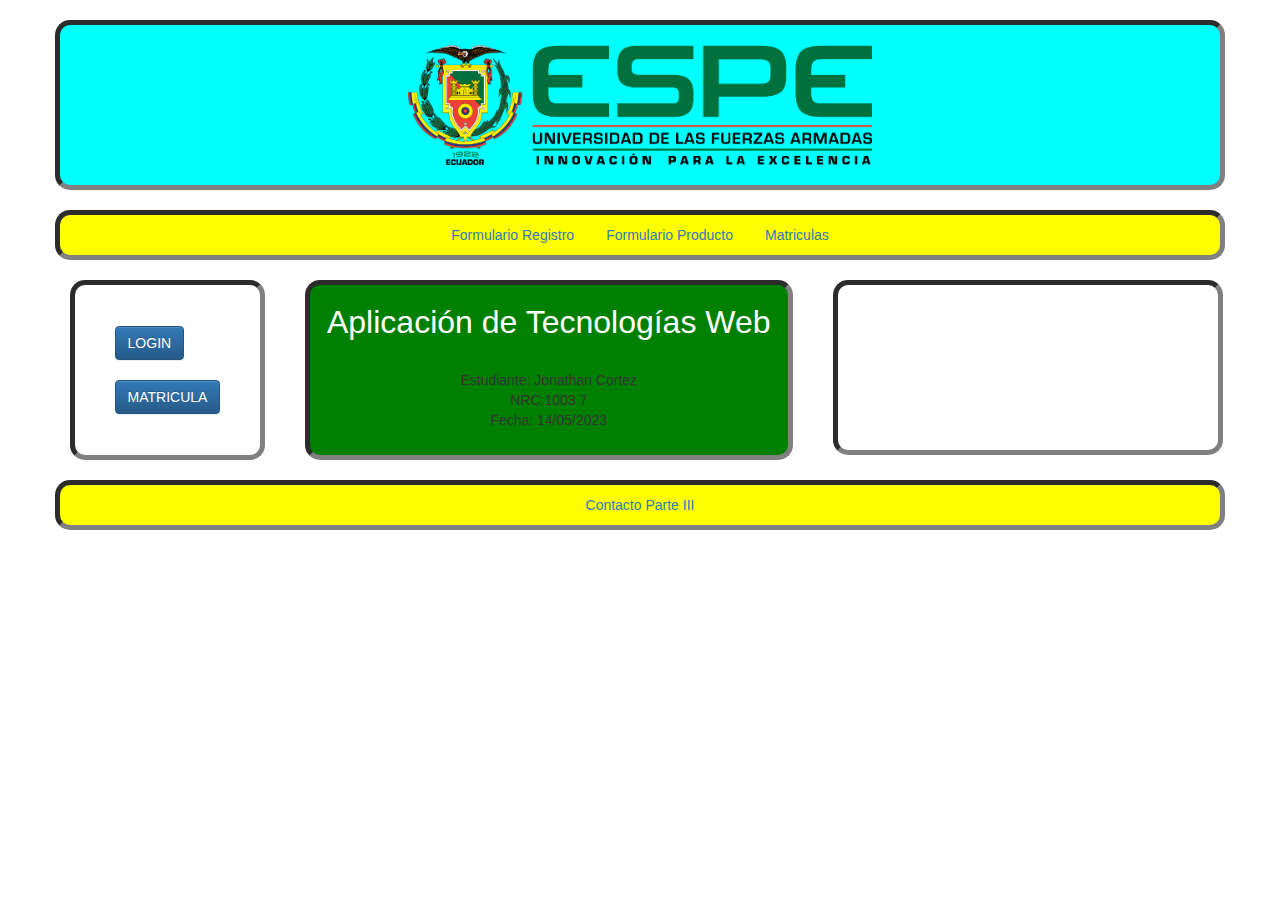
<file: index.html>
<!DOCTYPE html>
<html lang="en">
<head>
	<meta charset="UTF-8">
	<meta name="viewport" content="width=device-width, initial-scale=1.0">
	<title>Tarea Individual</title>
	<meta name="viewport" content="width=device-width, initial-scale=1">
    <link rel="apple-touch-icon" href="apple-touch-icon.png">

    <link rel="stylesheet" href="css/bootstrap.min.css">
    
    <link rel="stylesheet" href="css/bootstrap-theme.min.css">
    <link rel="stylesheet" href="css/main.css">
</head>
<br>
<header>
	<div class="container">
		<div class="row">
			<div class="color1 space centrado">
				<img class="img1" src="img/imagen.png">
			</div>	
		</div>
	</div>
</header>
<br>
<body>
	<div class="container">
		<div class="row">
			<div class="color2 space">
				<ul class="nav nav-pills centrado">
			      <li><a href="html/Formulario Registro.html">Formulario Registro</a></li>
			      <li><a href="html/Formulario Producto.html">Formulario Producto</a></li>
			      <li><a href="#">Matriculas</a></li>
			    </ul>
			</div>	
		</div>
		<br>
		<div class="container">
			
		
		<div class="row">
			<div class="col-xs-12 col-md-12 col-lg-2 space cuadro1">
				<div>
					<a href="Login/Login.html">
						<button class="btn btn-primary">
							<span>LOGIN</span>
						</button>
					</a>
					<br>
					<br>
					<button class="btn btn-primary">
						<span>MATRICULA</span>
					</button>
				</div>

			</div>
			<div class="col-xs-12 col-md-12 col-lg-5 color3 space divr divl cuadro2">
				<h1 class="titulo">Aplicación de Tecnologías Web</h1>
				<br>
				Estudiante: Jonathan Cortez
				<br>
				NRC:1003
7				<br>
				Fecha: 14/05/2023

			</div>
			<div class="col-xs-12 col-md-12 col-lg-4 space">
				<iframe  class="video" 
				src="https://www.youtube.com/embed/p1GmFCGuVjw" 
				title="How To Make A Website With Login And Register | HTML CSS &amp; Javascript" frameborder="0" 
				allow="accelerometer; autoplay; clipboard-write; encrypted-media; gyroscope; picture-in-picture; web-share" allowfullscreen></iframe>

			</div>
			
		</div>
	</div>
	</div>

</body>
<br>
<footer>
	<div class="container">
		<div class="row">
			<div class="color2 space centrado">
				<ul class="nav nav-pills centrado">
			      <li><a href="html/Contacto.html">Contacto Parte III</a></li>
			    </ul>
			</div>	
		</div>
	</div>
</footer>
</html>
</file>
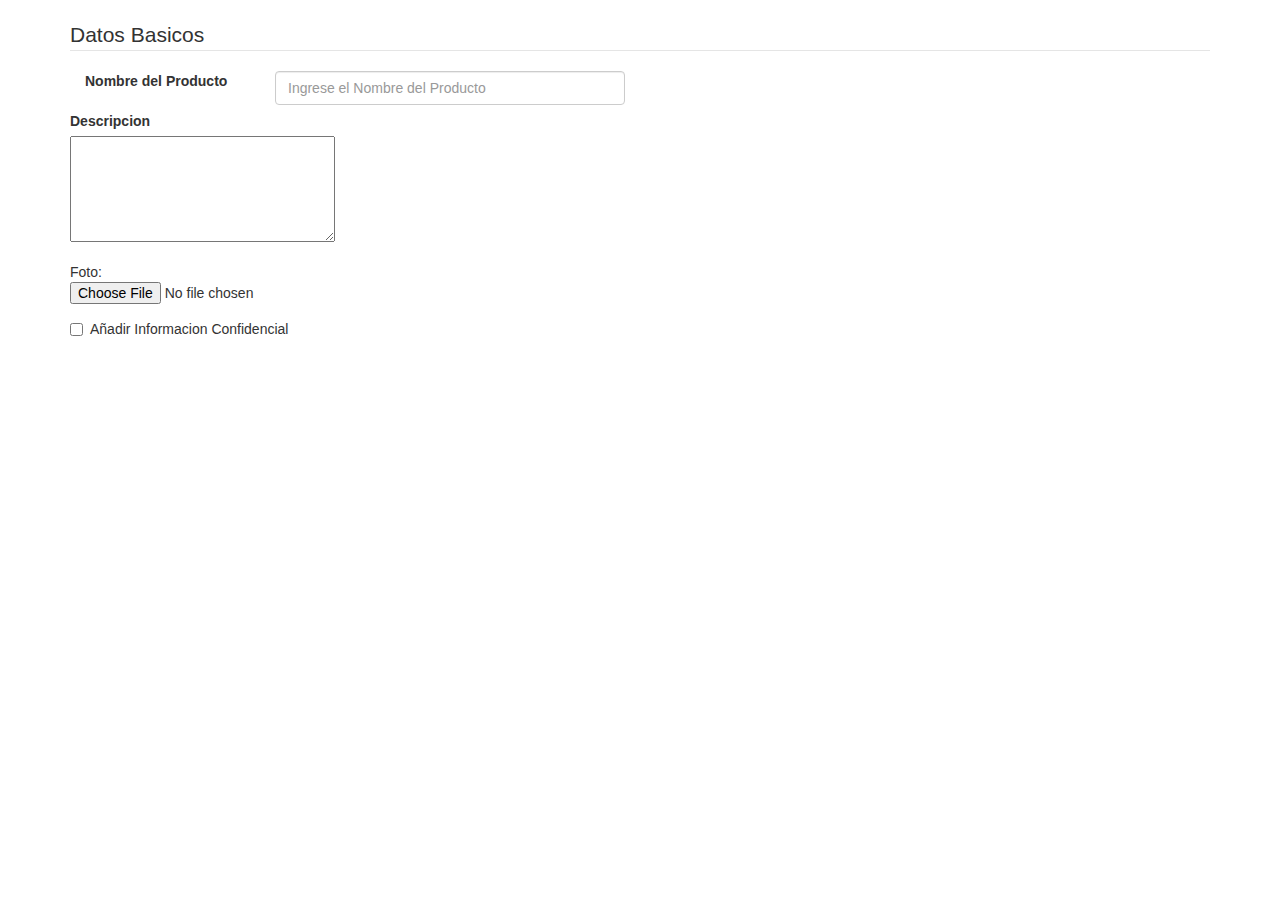
<file: html/Formulario Producto.html>
<!DOCTYPE html>
<html lang="en">
<head>
	<meta charset="UTF-8">
	<meta name="viewport" content="width=device-width, initial-scale=1.0">
	<title>Formulario Producto</title>
	<meta name="viewport" content="width=device-width, initial-scale=1">
    <link rel="apple-touch-icon" href="apple-touch-icon.png">

    <link rel="stylesheet" href="../css/bootstrap.min.css">
    
    <link rel="stylesheet" href="../css/bootstrap-theme.min.css">
    <link rel="stylesheet" href="../css/main.css">
</head>
<body>
	<br>
<div class="container">
	<form>
		<fieldset>
			<legend>Datos Basicos</legend>
			<div class="form-group">
		      <label class="control-label col-sm-2" for="Producto">Nombre del Producto</label>
		      <div class="col-sm-4">
		      		<input type="text" class="form-control" id="Producto" placeholder="Ingrese el Nombre del Producto">
		      </div>
		      <br>
		      <br>

		    <div class="form-group">
				<label for="CallePr">Descripcion</label>
				<br>
				<textarea name="Referencia" id="Referencia" cols="30" rows="5"></textarea>
			</div>

			 <div class="form-group">
				<p>
				    Foto:
				    <input type="file" name="archivosubido">
				  </p>
			</div>

		    </div>

			
			<div class="checkbox">
				<label><input type="checkbox" id="EntregaTercero" onchange="mostrarOcultarFormulario()">Añadir Informacion Confidencial</label>
			</div>
		    <br>
		</fieldset>
		<br>
		<br>
		</form>
		<form id="FormTercero" style="display:none">
		<fieldset>
			<legend>Datos Economicos</legend>
			<div class="form-group">
		      <label class="control-label col-sm-1" for="Precio">Precio</label>
		      <div class="col-sm-2">
		      		<input type="number" class="form-control" id="Precio" step="0.01" min="0" placeholder="XX.XX $">	
		      </div>

		      <label class="control-label col-sm-2" for="Impuestos">      Impuestos</label>
		      <div class="col-sm-2">
		      		<select class="form-control" id="Impuestos">
			        <option>4%</option>
			        <option>6%</option>
			        <option>8%</option>
			        <option>10%</option>
			      </select>	
		      </div>
		    </div>
		    <br>
		    <br>
			<div class="form-group">
				<p>
			    Promocion<br>
			    <input type="radio" name="empleoactual" value="tiempocompleto">Ninguno<br>
			    <input type="radio" name="empleoactual" value="mediodia">Transporte Gratuito<br>
			    <input type="radio" name="empleoactual" value="sinempleo">Descuento 5%
			  </p>
			</div>
		    <br>
		</fieldset>
		
		<button type="submit" class="btn btn-default">Guardar Cambio</button>
		<button type="reset" class="btn btn-default">Borrar los datos Introducidos</button>
	</form>
	
</div>

</body>
<script src="../js/Funciones.js"></script>

</html>
</file>
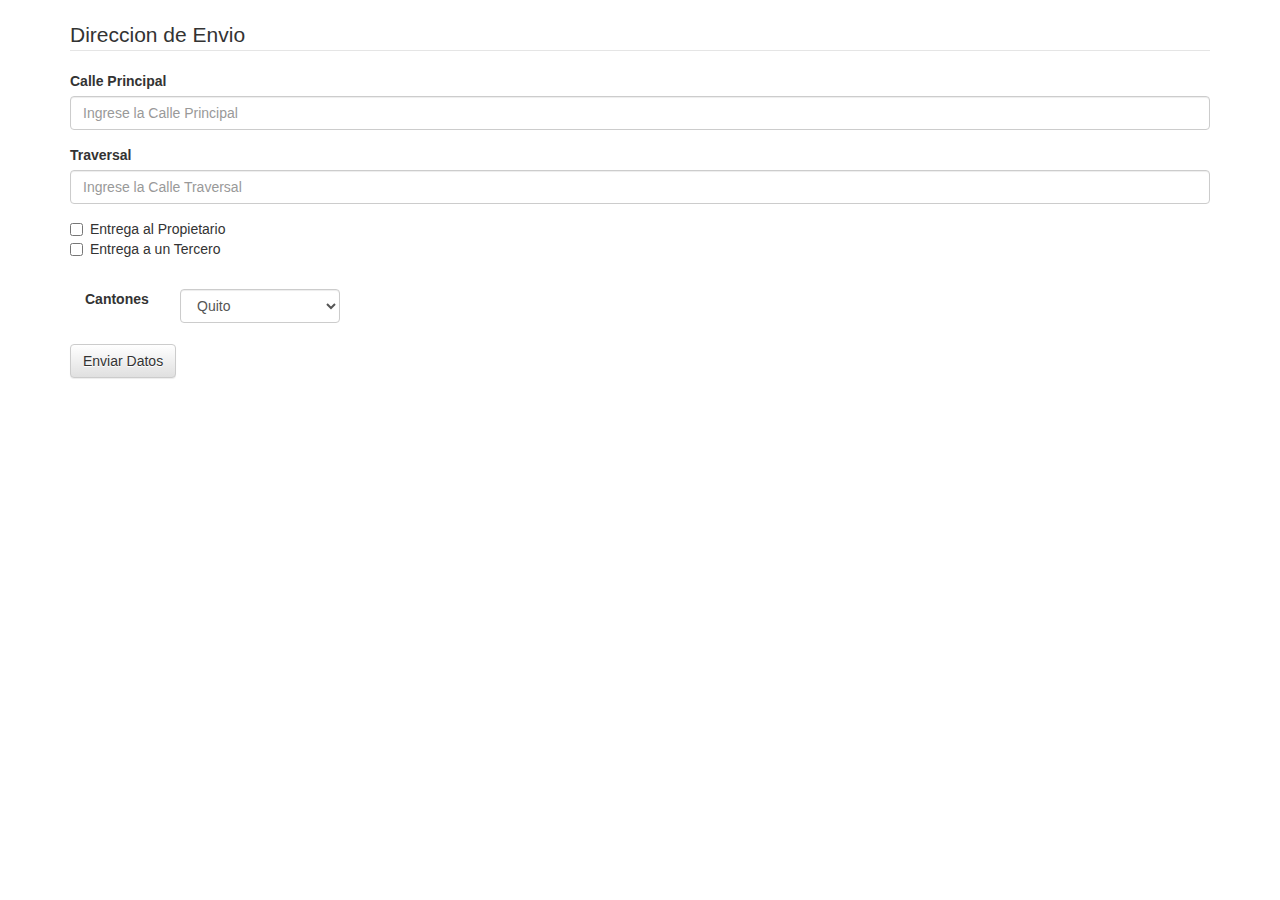
<file: html/Formulario Registro.html>
<!DOCTYPE html>
<html lang="en">
<head>
	<meta charset="UTF-8">
	<meta name="viewport" content="width=device-width, initial-scale=1.0">
	<title>Formulario Registro</title>
	<meta name="viewport" content="width=device-width, initial-scale=1">
    <link rel="apple-touch-icon" href="apple-touch-icon.png">

    <link rel="stylesheet" href="../css/bootstrap.min.css">
    
    <link rel="stylesheet" href="../css/bootstrap-theme.min.css">
    <link rel="stylesheet" href="../css/main.css">
</head>
<body>
	<br>
<div class="container">
	<form>
		<fieldset>
			<legend>Direccion de Envio</legend>
			<div class="form-group">
				<label for="CallePr">Calle Principal</label>
				<input type="text" class="form-control" id="CallePr" placeholder="Ingrese la Calle Principal">
			</div>

			<div class="form-group">
				<label for="Traversal">Traversal</label>
				<input type="text" class="form-control" id="Traversal" placeholder="Ingrese la Calle Traversal">
			</div>
			<div class="checkbox">
				<label><input type="checkbox">Entrega al Propietario</label>
				<br>
				<label><input type="checkbox" id="EntregaTercero" onchange="mostrarOcultarFormulario()">Entrega a un Tercero</label>
			</div>
			<br>
			<div class="form-group">
		      <label class="control-label col-sm-1" for="cantones">Cantones</label>
		      <div class="col-sm-2"> 
			      <select class="form-control" id="cantones">
			        <option>Quito</option>
			        <option>Cuenca</option>
			        <option>Guayaquil</option>
			        <option>Galapagos</option>
			      </select>
		  		</div>
		    </div>
		    <br>
		    <br>
		    <button type="submit" class="btn btn-default">Enviar Datos</button>
		</fieldset>
		<br>
		<br>
		</form>
		<form id="FormTercero" style="display:none">
		<fieldset>
			<legend>Informacion Confidencial</legend>
			<div class="form-group">
		      <label class="control-label col-sm-1" for="CodigoPostal">Codigo Postal</label>
		      <div class="col-sm-3">
		      		<input type="text" class="form-control" id="CodigoPostal" placeholder="Ingrese el Codigo Postal">
		      </div>

		    </div>
		    <br>
		    <br>
		    <br>
			<div class="form-group">
				<label for="CallePr">Referencia de la Direccion</label>
				<br>
				<textarea name="Referencia" id="Referencia" cols="30" rows="5"></textarea>
			</div>
		    <br>
		    <button type="submit" class="btn btn-default">Guardar</button>
		</fieldset>
	</form>
	
</div>

</body>
<script src="../js/Funciones.js"></script>

</html>
</file>
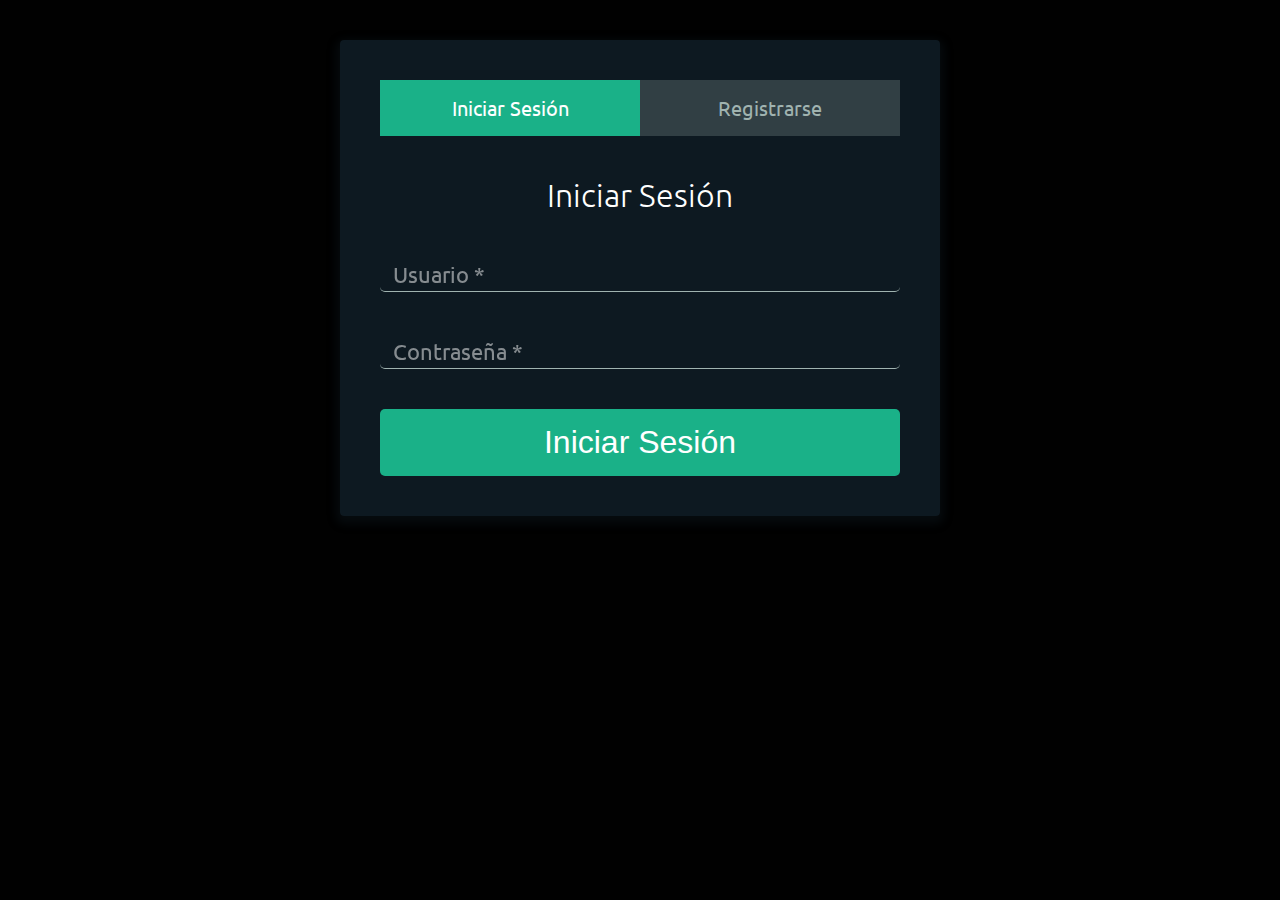
<file: Login/Login.html>
<!DOCTYPE html>
<html lang="es">
<head>
    <meta charset="UTF-8">
    <meta name="viewport" content="width=device-width, user-scalable=no, initial-scale=1.0, maximum-scale=1.0, minimum-scale=1.0">

    <!-- Estilos Google -->
    <link href="https://fonts.googleapis.com/css?family=Raleway|Ubuntu" rel="stylesheet">

    <!-- Estilos -->
    <link rel="stylesheet" href="css/estilos.css">

    <title>Formulario Login y Registro de Usuarios</title>
</head>
<body>
    <div class="contenedor-formularios">
        <!-- Links de los formularios -->
        <ul class="contenedor-tabs">
            <li class="tab tab-segunda active"><a href="#iniciar-sesion">Iniciar Sesión</a></li>
            <li class="tab tab-primera" name="registrar"><a href="#registrarse" >Registrarse</a></li>
        </ul>

        <!-- Contenido de los Formularios -->
        <div class="contenido-tab">
            <!-- Iniciar Sesion -->
            <div id="iniciar-sesion">
                <h1>Iniciar Sesión</h1>
                <form name="FormaLogin" action="" method="post">
                    <div class="contenedor-input">
                        <label>
                            Usuario <span class=>*</span>
                        </label>
                        <input type="text" name="usuario">
                    </div>

                    <div class="contenedor-input">
                        <label>
                            Contraseña <span class=>*</span>
                        </label>
                        <input type="password" name="clave">
                    </div>
                    <input type="submit" class="button button-block" value="Iniciar Sesión">
                </form>
            </div>

            <!-- Registrarse -->
            <div id="registrarse">
                <h1>Registrarse</h1>
                <form action="" method="post">
                    <div class="fila-arriba">
                        <div class="contenedor-input">
                            <label>
                                Nombre <span class=>*</span>
                            </label>
                            <input type="text" name="nom">
                        </div>

                        <div class="contenedor-input">
                            <label>
                                Apellido <span class=>*</span>
                            </label>
                            <input type="text" name="ape">
                        </div>
                    </div>
                    <div class="contenedor-input">
                        <label>
                            Usuario <span class=>*</span>
                        </label>
                        <input type="text" name="usu">
                    </div>
                    <div class="contenedor-input">
                            <label>
                                Email <span class=>*</span>
                            </label>
                        <input type="email" name="email">
                    </div>
                    <div class="contenedor-input">
                        <label>
                            Contraseña <span class=>*</span>
                        </label>
                        <input type="password"  name="pas">
                    </div>
                    
                    <div class="contenedor-input">
                        <label>
                            Telefono <span class=>*</span>
                        </label>
                        <input type="text" name="telefono">
                    </div>

                    <div class="contenedor-input">
                        <label>
                            Empresa <span class=>*</span>
                        </label>
                        <input type="text" name="empresa">
                    </div>
                    <div class="contenedor-input">
                        <label>
                            <span class=></span>
                        </label>
                        <input type="date" name="fecha">
                    </div>

                    <input type="submit" class="button button-block" value="Registrarse">
                </form>
            </div>
        </div>
    </div>

   <script src="js/jquery.js"></script>
   <script src="js/main.js"></script>

</body>
</html>
</file>
<file: css/main.css>
/* ==========================================================================
   Author's custom styles
   ========================================================================== */

.color1 {
    background-color: rgb(0, 255, 255);
}

.color2 {
    background-color: yellow;
}

.color3 {
    background-color: green;
}


// CODIGO INSERTADO


body {
    padding-top: 50px;  
}

.space {
    border-color: gray;
    border-style: inset;
    border-radius: 15px;
    border-width: 5px;
}

.img1 {
    margin: 20px;
    width: 40%;
    height: 30%;
    justify-content: center;
}

.navegacion{
    margin: 0 auto;
    text-align: center;
    background-position: center;
}

.centrado{
    display: flex;
    text-align: center;
    justify-content: center;
}

.video{
    display: flex;
    width: 109%;
    height: 165px;
    margin: 0 -15px;
    border-radius: 13px;
}

.divr {
    margin-right: 40px;
}

.divl {
    margin-left: 40px;
}

.titulo{
    color: white;
    font-size: 32px;
}

.cuadro1{
    display: flex;
    align-items: center;
    justify-content: center;
    height: 180px;
    
}

.cuadro2{
    height: 180px;
    text-align: center;
}
</file>
<file: Login/css/estilos.css>
* {
  padding: 0;
  margin: 0;
}

*, *:before, *:after {
  -webkit-box-sizing: border-box;
  box-sizing: border-box;
}

body {
  background: rgba(1,1,1);
  font-family: "Ubuntu", helvetica;
}

a {
  text-decoration: none;
  color: #1ab188;
  -webkit-transition: .5s ease;
  -o-transition: .5s ease;
  transition: .5s ease;
}

a:hover {
  color: #179b76;
}

.contenedor-formularios {
  background: rgba(19, 35, 47, 0.7);
  padding: 40px;
  max-width: 600px;
  margin: 40px auto;
  border-radius: 4px;
  -webkit-box-shadow: 0 4px 10px 4px rgba(19, 35, 47, 0.3);
  box-shadow: 0 4px 10px 4px rgba(19, 35, 47, 0.3);
}

.contenedor-tabs {
  list-style: none;
  padding: 0;
  margin: 0 0 40px 0;
}

.contenedor-tabs:after {
  content: "";
  display: table;
  clear: both;
}

.contenedor-tabs li a {
  display: block;
  text-decoration: none;
  padding: 15px;
  background: rgba(160, 179, 176, 0.25);
  color: #a0b3b0;
  font-size: 20px;
  float: left;
  width: 50%;
  text-align: center;
  cursor: pointer;
  -webkit-transition: .5s ease;
  -o-transition: .5s ease;
  transition: .5s ease;
}

.contenedor-tabs li a:hover {
  background: #179b77;
  color: #fff;
}

.contenedor-tabs .active a {
  background: #1ab188;
  color: #fff;
}

.contenido-tab > div:last-child {
  display: none;
}

h1 {
  text-align: center;
  color: #fff;
  font-weight: 300;
  margin: 0 0 40px;
}

label {
  position: absolute;
  -webkit-transform: translateY(6px);
  -ms-transform: translateY(6px);
  transform: translateY(6px);
  left: 13px;
  color: rgba(255, 255, 255, 0.5);
  -webkit-transition: all 0.25s ease;
  -o-transition: all 0.25s ease;
  transition: all 0.25s ease;
  -webkit-backface-visibility: hidden;
  pointer-events: none;
  font-size: 22px;
}

label .req {
  margin: 2px;
  color: #1ab188;
}

label.active {
  -webkit-transform: translateY(50px);
  -ms-transform: translateY(50px);
  transform: translateY(50px);
  left: 2px;
  font-size: 14px;
}

label.active .req {
  opacity: 0;
}

label.highlight {
  color: #fff;
}

input {
  font-size: 22px;
  display: block;
  width: 100%;
  height: 100%;
  padding: 5px 10px;
  background: none;
  background-image: none;
  border: 1px solid #a0b3b0;
  border-top: none;
  border-left: none;
  border-right: none;
  color: #fff;
  border-radius: 0;
  -webkit-transition: all 0.5s ease;
  -o-transition: all 0.5s ease;
  transition: all 0.5s ease;
  border-radius: 5px;
}

input:focus {
  outline: none;
  border-color: #1ab188;
}

.contenedor-input {
  position: relative;
  margin-bottom: 40px;
}

.fila-arriba:after {
  content: "";
  display: table;
  clear: both;
}

.fila-arriba div {
  float: left;
  width: 48%;
  margin-right: 4%;
}

.fila-arriba div:last-child {
  margin: 0;
}

.button {
  border: 0;
  outline: none;
  border-radius: 5px;
  cursor: pointer;
  padding: 15px 0;
  font-size: 2rem;
  background: #1ab188;
  color: #fff;
  -webkit-transition: all .5s ease;
  -o-transition: all .5s ease;
  transition: all .5s ease;
  -webkit-appearance: none;
}

.button:hover, .button:focus {
  background: #179b77;
}

.button-block {
  display: block;
  width: 100%;
}

.forgot {
  margin-top: -20px;
  text-align: right;
  margin-bottom: 20px;
}

@media screen and (max-width: 500px) {
  .fila-arriba div {
    width: 100%;
  }
  .fila-arriba div:last-child {
    margin-bottom: 40px;
  }
}

@media screen and (max-width: 400px) {
  .contenedor-tabs li a {
    width: 100%;
  }
}
</file>
